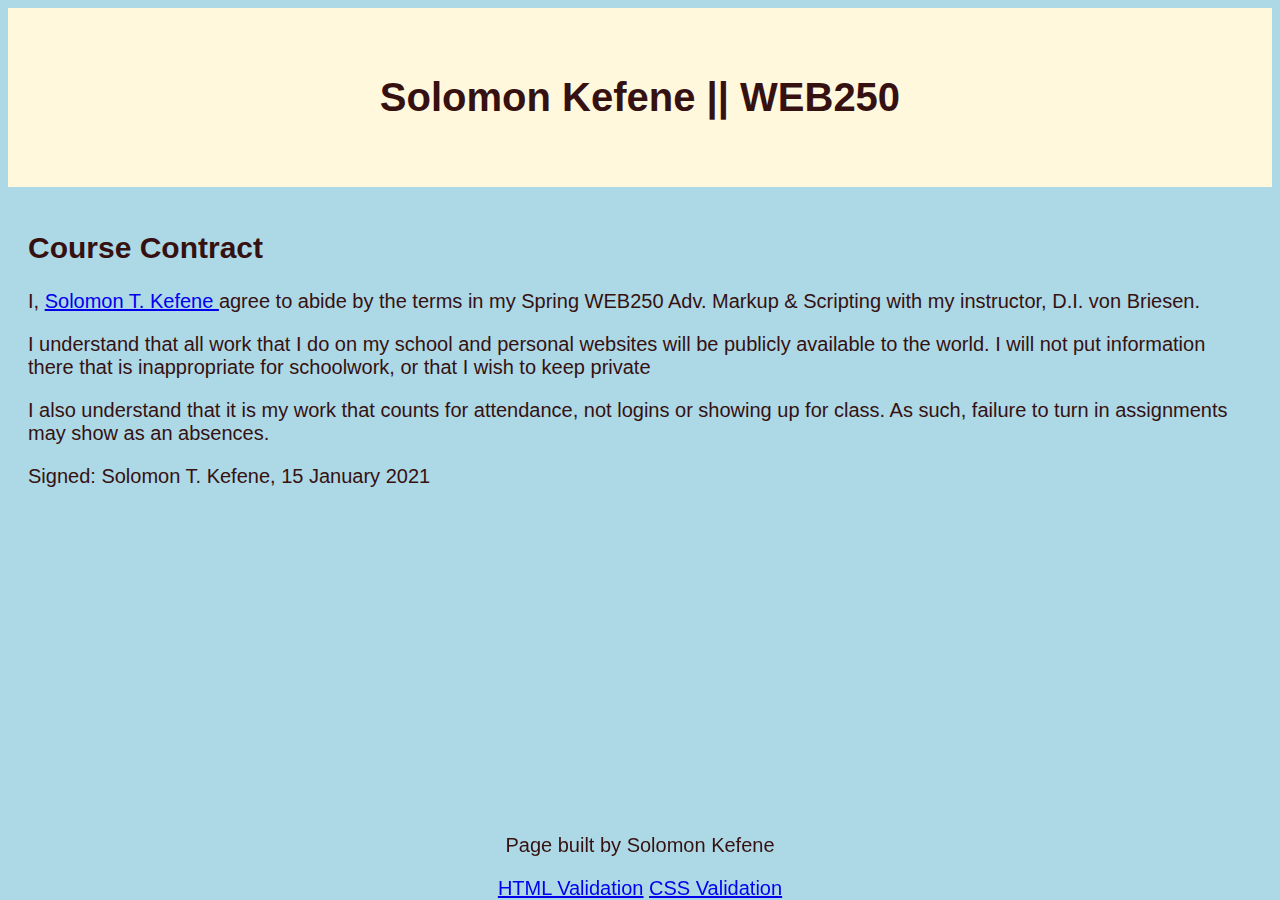
<file: contract.html>
<!DOCTYPE html>
<html lang="en">
  <head>
    <meta charset="UTF-8">
    <meta name = "viewport" content="width=device-width, initial-scale=1.0">
    <link rel="stylesheet" href="styles/defaultcontract1.css">
    <title>Solomon Kefene || WEB250 || course contract </title>
  </head>
  <body>
    <header>
      <h1>Solomon Kefene || WEB250</h1>
    </header>
    <main> 
      <h2> Course Contract</h2>
      <p>
        I, <a href="http://students.cpcc.edu/~skefene0/web250/introduction.html"> Solomon T. Kefene </a> agree to abide by the terms in my Spring WEB250 Adv. Markup & Scripting with my instructor, D.I. von Briesen.
      </p>
      <p>
        I understand that all work that I do on my school and personal websites will be publicly available to the world. I will not put information there that is inappropriate for schoolwork, or that I wish to keep private
      </p>
      <p>
        I also understand that it is my work that counts for attendance, not logins or showing up for class. As such, failure to turn in assignments may show as an absences.
      </p>
      <p>
        Signed: Solomon T. Kefene, 15 January 2021
      </p>
    </main>
    <footer>
      <p>Page built by Solomon Kefene</p>
	      <a href="http://jigsaw.w3.org/css-validator/check/referer">HTML Validation</a> 
        <a href="http://validator.w3.org/check?uri=referer">CSS Validation</a>
    </footer>
  </body>
</html>
</file>
<file: styles/defaultcontract1.css>
body { background-color: #ADD8E6;
  color: #351111;
font-family: helvetica;
font-size: 20px
}

header {background-color: #FFF8DC;
   padding: 40px;
   text-align: center;
color: #351111;

}

main { padding: 20px;}

footer {  position: fixed;
     left: 0;
     bottom: 0;
     width: 100%;
 text-align: center; }
</file>
